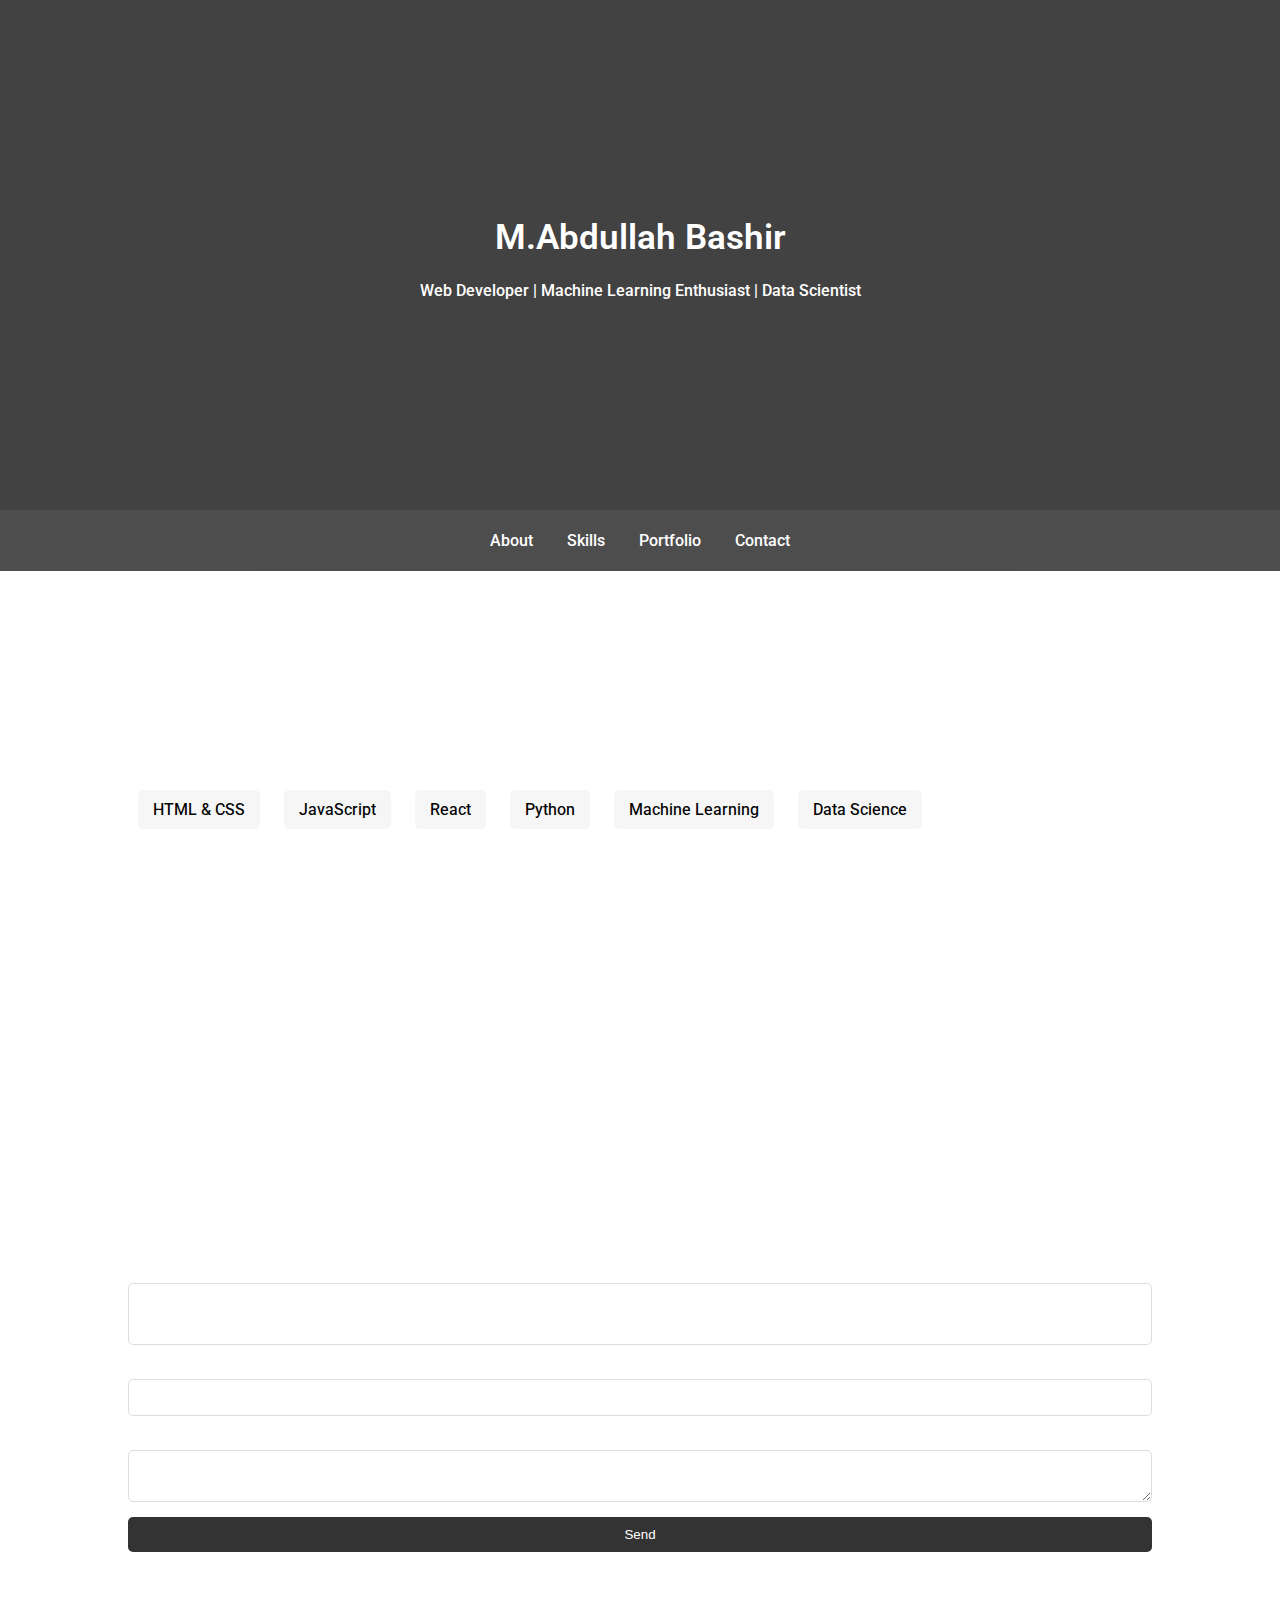
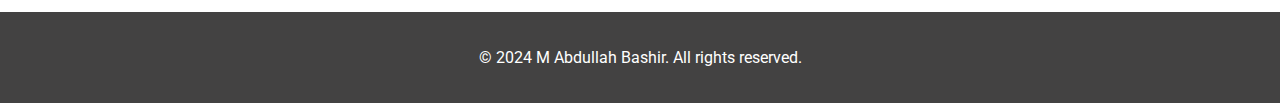
<file: new.html>
<!DOCTYPE html>
<html lang="en">
<head>
    <meta charset="UTF-8">
    <meta name="viewport" content="width=device-width, initial-scale=1.0">
    <title>Developer Page</title>
    <link rel="stylesheet" href="styles.css">
    <link href="https://fonts.googleapis.com/css2?family=Roboto:wght@300;400;500&display=swap" rel="stylesheet">
    <link href="https://cdnjs.cloudflare.com/ajax/libs/animate.css/4.1.1/animate.min.css" rel="stylesheet">
</head>
<body>
    <header>
        <div class="container">
            <h1 id="name">M.Abdullah Bashir</h1>
            <p>Web Developer | Machine Learning Enthusiast | Data Scientist</p>
        </div>
    </header>
    <nav>
        <div class="container">
            <ul>
                <li><a href="#about">About</a></li>
                <li><a href="#skills">Skills</a></li>
                <li><a href="#portfolio">Portfolio</a></li>
                <li><a href="#contact">Contact</a></li>
            </ul>
        </div>
    </nav>
    <main>
        <section id="about">
            <div class="container">
                <h2>About Me</h2>
                <p>Hi! M.Abdullah Bashir, a passionate web developer with experience in creating dynamic and responsive web applications. I also have a keen interest in machine learning and data science.</p>
            </div>
        </section>
        <section id="skills">
            <div class="container">
                <h2>Skills</h2>
                <ul>
                    <li>HTML & CSS</li>
                    <li>JavaScript</li>
                    <li>React</li>
                    <li>Python</li>
                    <li>Machine Learning</li>
                    <li>Data Science</li>
                </ul>
            </div>
        </section>
        <section id="portfolio">
            <div class="container">
                <h2>Portfolio</h2>
                <div class="portfolio-item">
                    <h3>Project 1: My Portfolio</h3>
                    <p>In this i learned to use library Animate.css, a one of the strong css library with js.</p>
                </div>
                <div class="portfolio-item">
                   
                    <h3>Project 2: Todo list</h3>
                    <p>This project was made in tailwind the framewok of CSS and React.js the library of js.it includes all the functionality of a todo app. </p>
                </div>
                <div class="portfolio-item">
                    <h3>Project 3: My Spotify</h3>
                    <p>This is made in HTML, CSS and JS. It includes all functionality of a music app with UI design of spotify.</p>
                </div>
            </div>
        </section>
        <section id="contact">
            <div class="container">
                <h2>Contact</h2>
                <form action="#" method="post">
                    <label for="name">Name:</label>
                    <input type="text" id="name" name="name" required>
                    <label for="email">Email:</label>
                    <input type="email" id="email" name="email" required>
                    <label for="message">Message:</label>
                    <textarea id="message" name="message" required></textarea>
                    <button type="submit">Send</button>
                </form>
            </div>
        </section>
    </main>
    <footer>
        <div class="container">
            <p>&copy; 2024 M Abdullah Bashir. All rights reserved.</p>
        </div>
    </footer>
    <script src="new.js"></script>
</body>
</html>
</file>
<file: styles.css>
body {
    font-family: 'Roboto', sans-serif;
    margin: 0;
    padding: 0;
    box-sizing: border-box;
    background: url('https://images.unsplash.com/photo-1516410529446-2c777cb7366d?q=80&w=1374&auto=format&fit=crop&ixlib=rb-4.0.3&ixid=M3wxMjA3fDB8MHxwaG90by1wYWdlfHx8fGVufDB8fHx8fA%3D%3D') no-repeat center center ;
    background-size: cover;
    color: #fff; /* Set default text color to white */
    
}

header {
    background: rgba(20, 19, 19, 0.8); /* Semi-transparent background for better readability */
    color: #ffffff;
    font-weight:500;
    padding: 30px 0;
    display: flex;
    justify-content: center;
    align-items: center;
    text-align: center;
    height: 50vh;
}

#name{
    font-size: 35px;
    font-weight: 600;
}

nav {
    background: rgba(68, 68, 68, 1); /* Opaque background for better readability */
    padding: 5px 0;
    opacity: 0.95;
}

nav ul {
    list-style: none;
    padding: 0;
    text-align: center;
}

nav ul li {
    display: inline;
    margin: 0 15px;
}

nav ul li a {
    color: #ffffff; /* Set link color to white */
    text-decoration: none;
    font-weight: 500;
}

.container {
    width: 80%;
    margin: 0 auto;
}

h1, h2, h3 {
    font-weight: 500;
    color: #fff; /* Set header text color to white */
}

main {
    padding: 10px 0;
    color: #fff; /* Ensure main content text is white */
}

section {
    
    margin-bottom: 50px;
    color: white; /* Set section text color to white */
    font-weight: 450;
}

#skills ul {
    list-style: none;
    padding: 0;
}

#skills ul li {
    display: inline-block;
    margin: 5px 10px;
    background: rgba(244, 244, 244, 0.842); /* Semi-transparent background for skill items */
    padding: 10px 15px;
    border-radius: 5px;
    color: #000; /* Ensure skill items text is readable */
}

.portfolio-item {
    margin-bottom: 20px;
    color: #fff; /* Set portfolio item text color to white */
    font-weight: 300;
}

.portfolio-item h3{
    font-weight: 500;
}


.portfolio-item img {
    max-width: 100%;
    border-radius: 5px;
}

form {
    display: flex;
    flex-direction: column;
    color: #fff; /* Ensure form text is white */
}

form label {
    margin-top: 10px;
    color: #fff; /* Ensure form labels are white */
}

form input, form textarea {
    padding: 10px;
    margin-top: 5px;
    border-radius: 5px;
    border: 1px solid #ddd;
    color: #000; /* Ensure input text is readable */
}

form button {
    margin-top: 15px;
    padding: 10px 20px;
    border: none;
    border-radius: 5px;
    background: #333;
    color: #fff; /* Ensure button text is white */
    cursor: pointer;
}

footer {
    background: rgba(20, 19, 19, 0.8); /* Semi-transparent background for better readability */
    color: #fff;
    text-align: center;
    padding: 20px 0;
}
</file>
